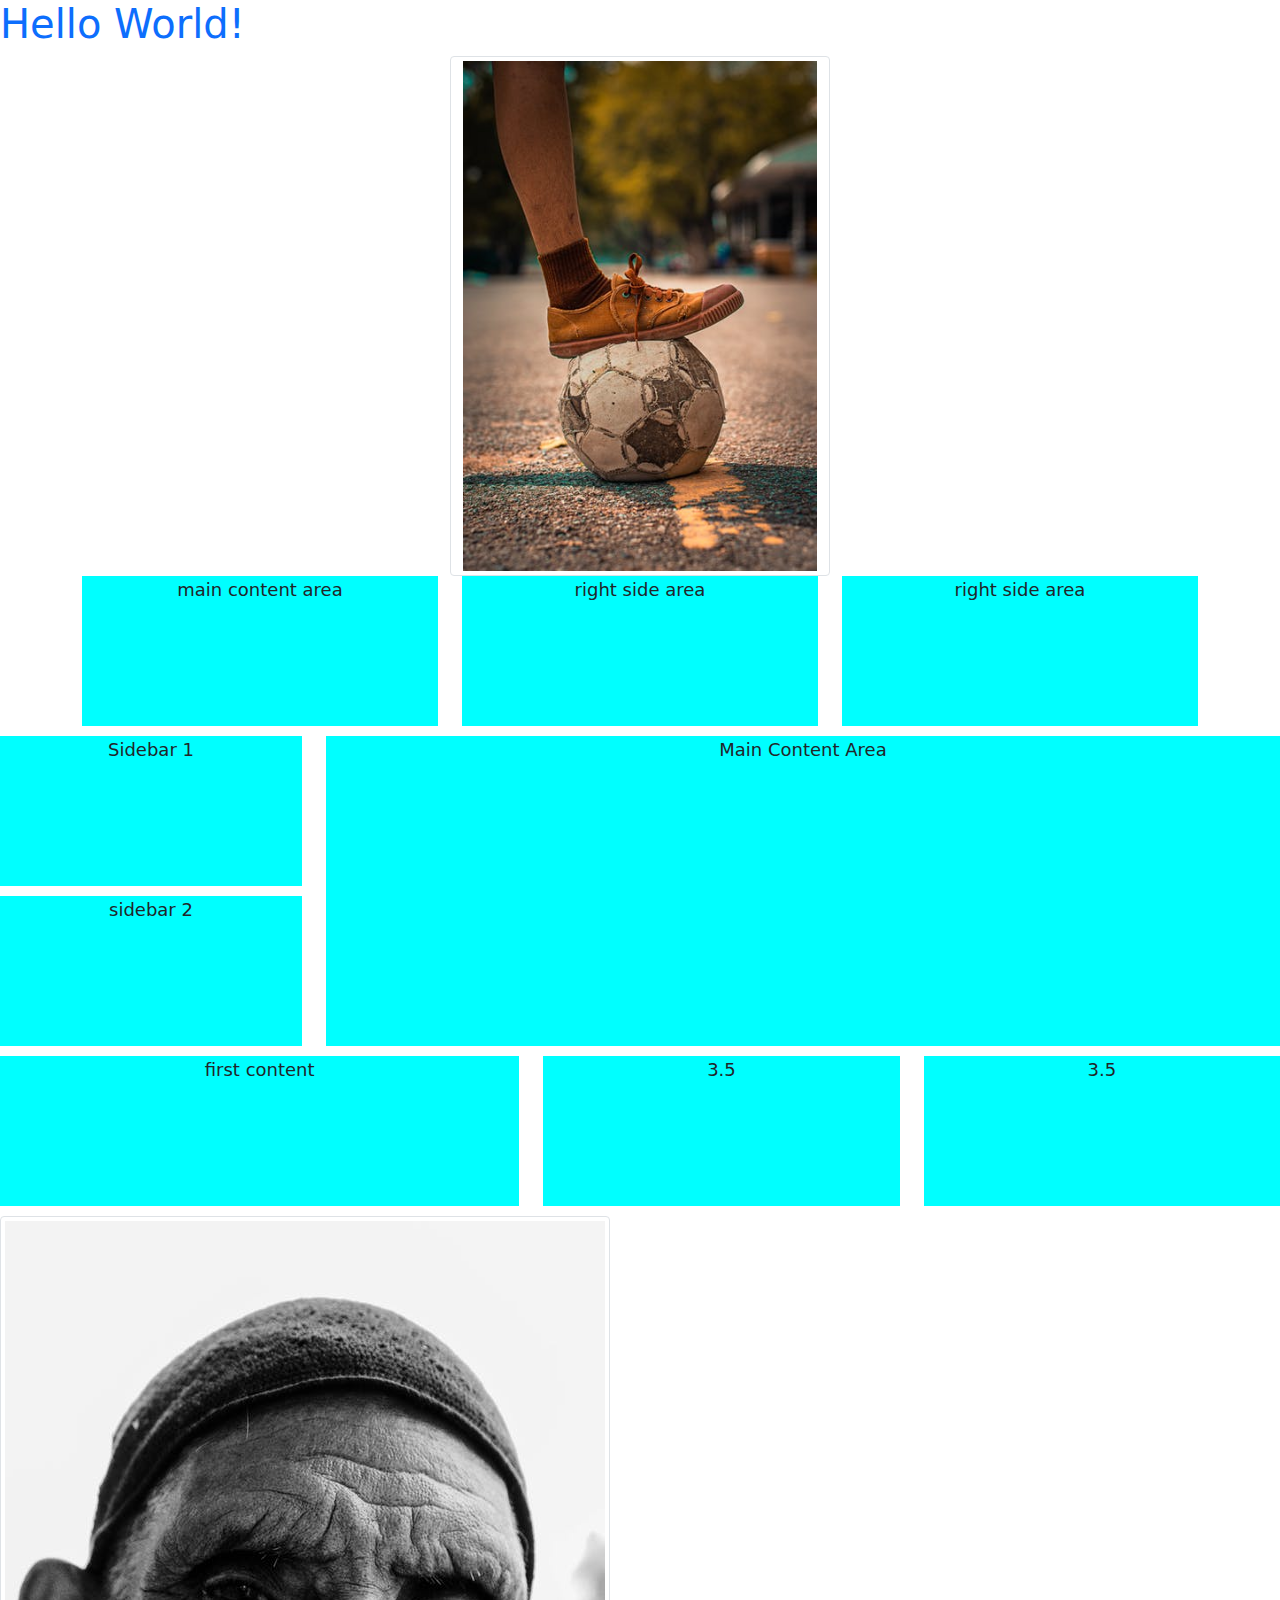
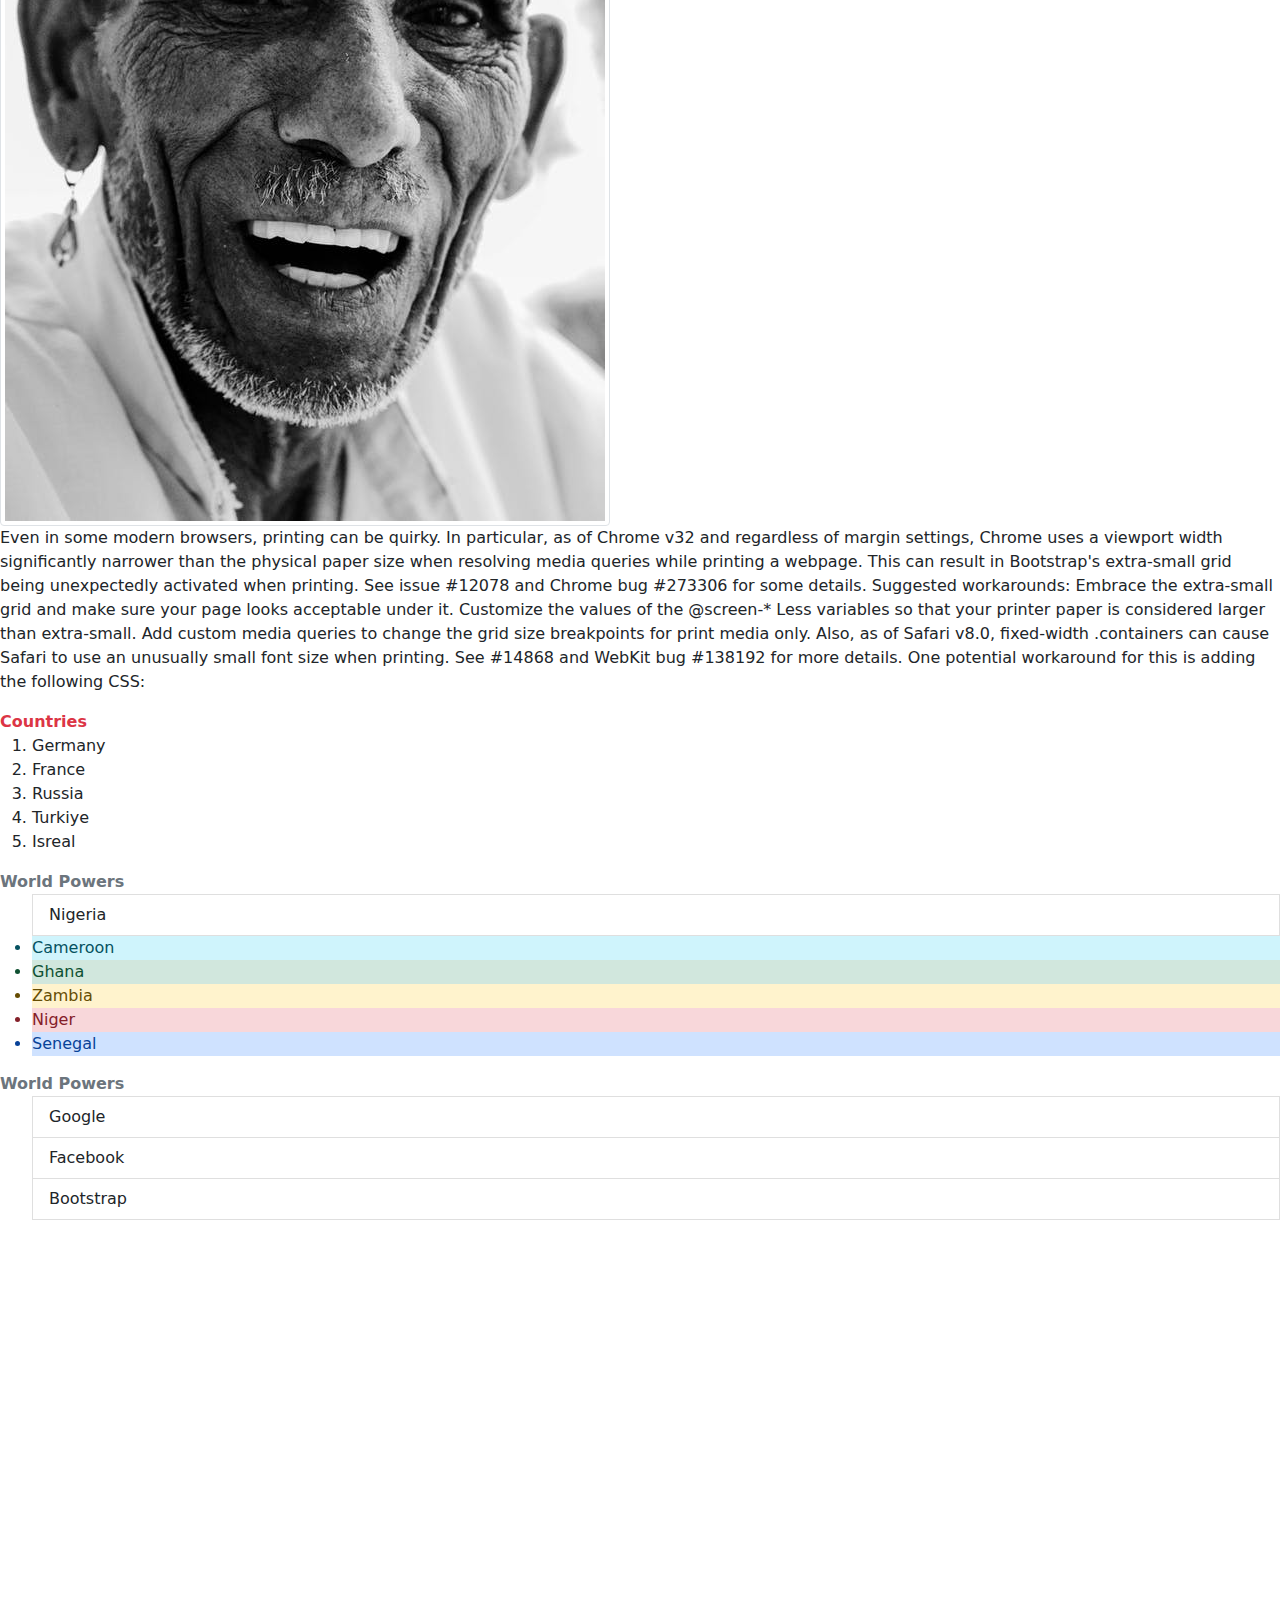
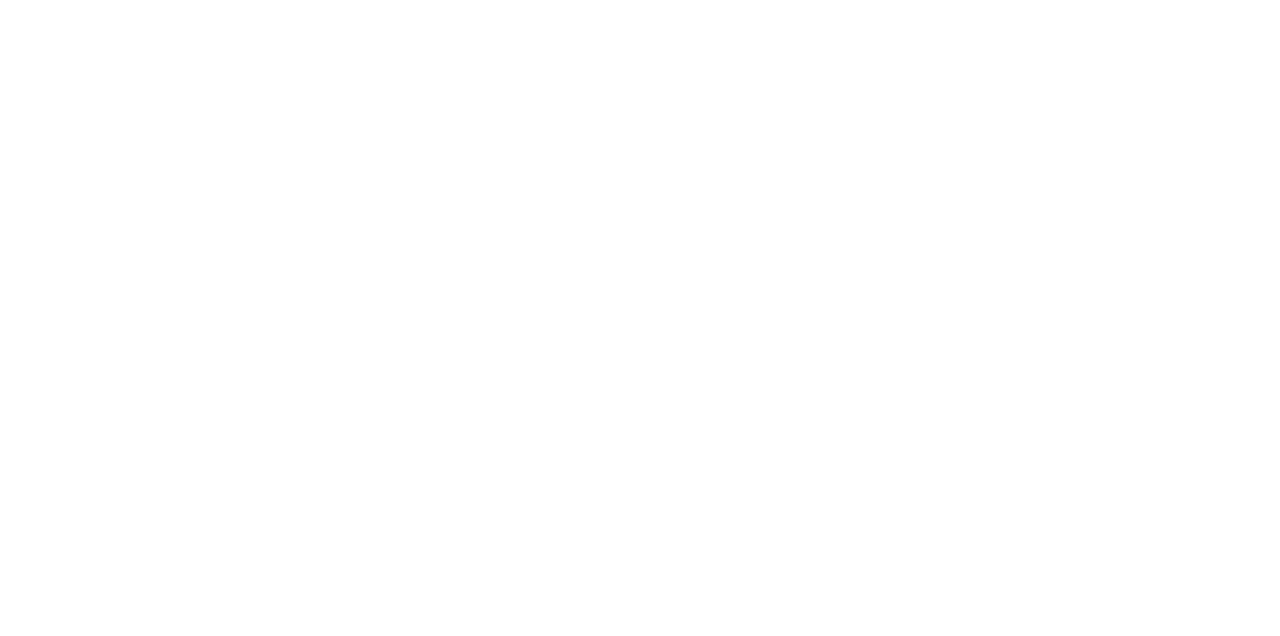
<file: index.html>
<!DOCTYPE html>
<html lang="en">

<head>
  <meta charset="utf-8">
  <meta http-equiv="X-UA-Compatible" content="IE=edge">
  <meta name="viewport" content="width=device-width, initial-scale=1">
  <!-- The above 3 meta tags *must* come first in the head; any other head content must come *after* these tags -->
  <title>Bootstrap 101 Template</title>

  <!-- Bootstrap -->
  <link href="css/bootstrap.min.css" rel="stylesheet">
  <link rel="stylesheet" href="stylesheet.css">

  <!-- HTML5 shim and Respond.js for IE8 support of HTML5 elements and media queries -->
  <!-- WARNING: Respond.js doesn't work if you view the page via file:// -->
  <!--[if lt IE 9]>
      <script src="https://cdn.jsdelivr.net/npm/html5shiv@3.7.3/dist/html5shiv.min.js"></script>
      <script src="https://cdn.jsdelivr.net/npm/respond.js@1.4.2/dest/respond.min.js"></script>
    <![endif]-->
</head>

<body style="padding-bottom: 1000px">
  <h1 class="text-primary">Hello World!</h1>
  <div class="container">
    <div class="row">
      <img src="images/pexels-photo-3306490.jpeg" class="col-md-4 offset-4 img-responsive img-thumbnail">
    </div>


    <div class="row">
      <div class="col-md-4">
        <div class="sidebar">main content area</div>
      </div>
      <div class="col-md-4">
        <div class="sidebar">right side area</div>
      </div>
      <div class="col-md-4">
        <div class="sidebar">right side area</div>
      </div>
    </div>
  </div>

  <div class="row">
    <div class="col-xl-3">
      <div class="row">
        <div class="col-xs-12">
          <div class="sidebar">Sidebar 1</div>
        </div>
      </div>
      <div class="row">
        <div class="col-xs-12">
          <div class="sidebar">sidebar 2</div>
        </div>
      </div>
    </div>
    <div class="col-xl-9">
      <div class="main-content">Main Content Area</div>
    </div>
  </div>

  <div class="row">
    <div class="col-5">
      <div class="sidebar">first content</div>
    </div>

    <div class="col-7">
      <div class="row">
        <div class="col-6">
          <div class="sidebar">3.5</div>
        </div>
        <div class="col-6">
          <div class="sidebar">3.5</div>
        </div>
      </div>
    </div>
  </div>
  </div>
  <div class="row">
    <div class="col-xl-12">
      <img src="images/ui-face2.jpeg" class="center-block thumbnail img-thumbnail img-responsive" />
      <p>Even in some modern browsers, printing can be quirky.

        In particular, as of Chrome v32 and regardless of margin settings, Chrome uses a viewport width significantly
        narrower than the physical paper size when resolving media queries while printing a webpage. This can result in
        Bootstrap's extra-small grid being unexpectedly activated when printing. See issue #12078 and Chrome bug #273306
        for some details. Suggested workarounds:

        Embrace the extra-small grid and make sure your page looks acceptable under it.
        Customize the values of the @screen-* Less variables so that your printer paper is considered larger than
        extra-small.
        Add custom media queries to change the grid size breakpoints for print media only.
        Also, as of Safari v8.0, fixed-width .containers can cause Safari to use an unusually small font size when
        printing. See #14868 and WebKit bug #138192 for more details. One potential workaround for this is adding the
        following CSS:
      </p>
    </div>
  </div>
  </div>
  <strong class="text-danger">Countries</strong>
  <ol>
    <li>Germany</li>
    <li>France</li>
    <li>Russia</li>
    <li>Turkiye</li>
    <li>Isreal</li>
  </ol>

  <strong class="text-secondary list-group">World Powers</strong>
  <ul>
    <li class="list-group-item">
      Nigeria
      <span class="badge">New</span>
    </li>
    <li class="list-group-item-info disable">Cameroon</li>
    <li class="list-group-item-success active">Ghana</li>
    <li class="list-group-item-warning active">Zambia</li>
    <li class="list-group-item-danger ">Niger</li>
    <li class="list-group-item-primary">Senegal</li>
  </ul>

  <strong class="text-secondary list-group">World Powers</strong>
  <ul>
    <div class="list-items strong">
      <a href="http:google.com" class="list-group-item">Google</a>
      <a href="http:facebook.com" class="list-group-item">Facebook</a>
      <a href="http:getbootstrap.com" class="list-group-item">Bootstrap</a>
    </div>


    <!-- jQuery (necessary for Bootstrap's JavaScript plugins) -->
    <script src="https://ajax.googleapis.com/ajax/libs/jquery/1.12.4/jquery.min.js"></script>
    <!-- Include all compiled plugins (below), or include individual files as needed -->
    <script src="js/bootstrap.min.js"></script>
</body>

</html>
</file>
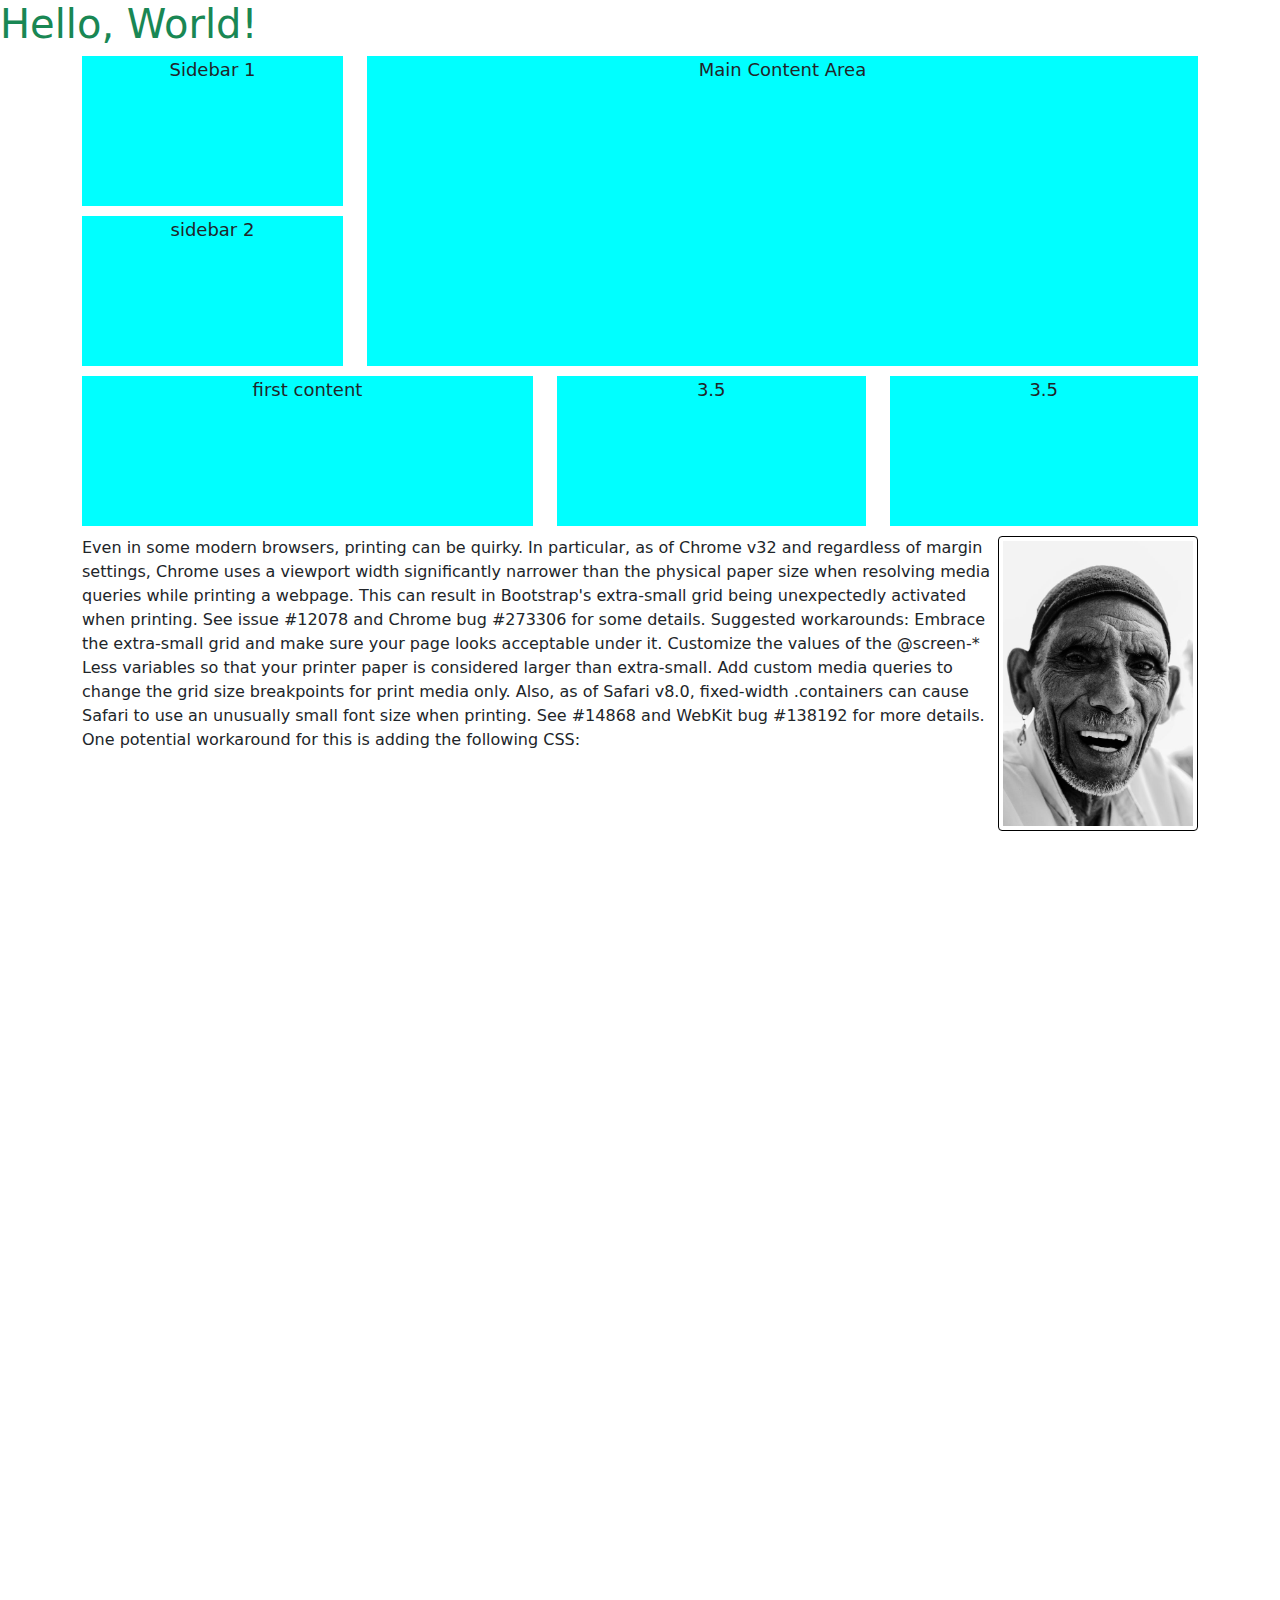
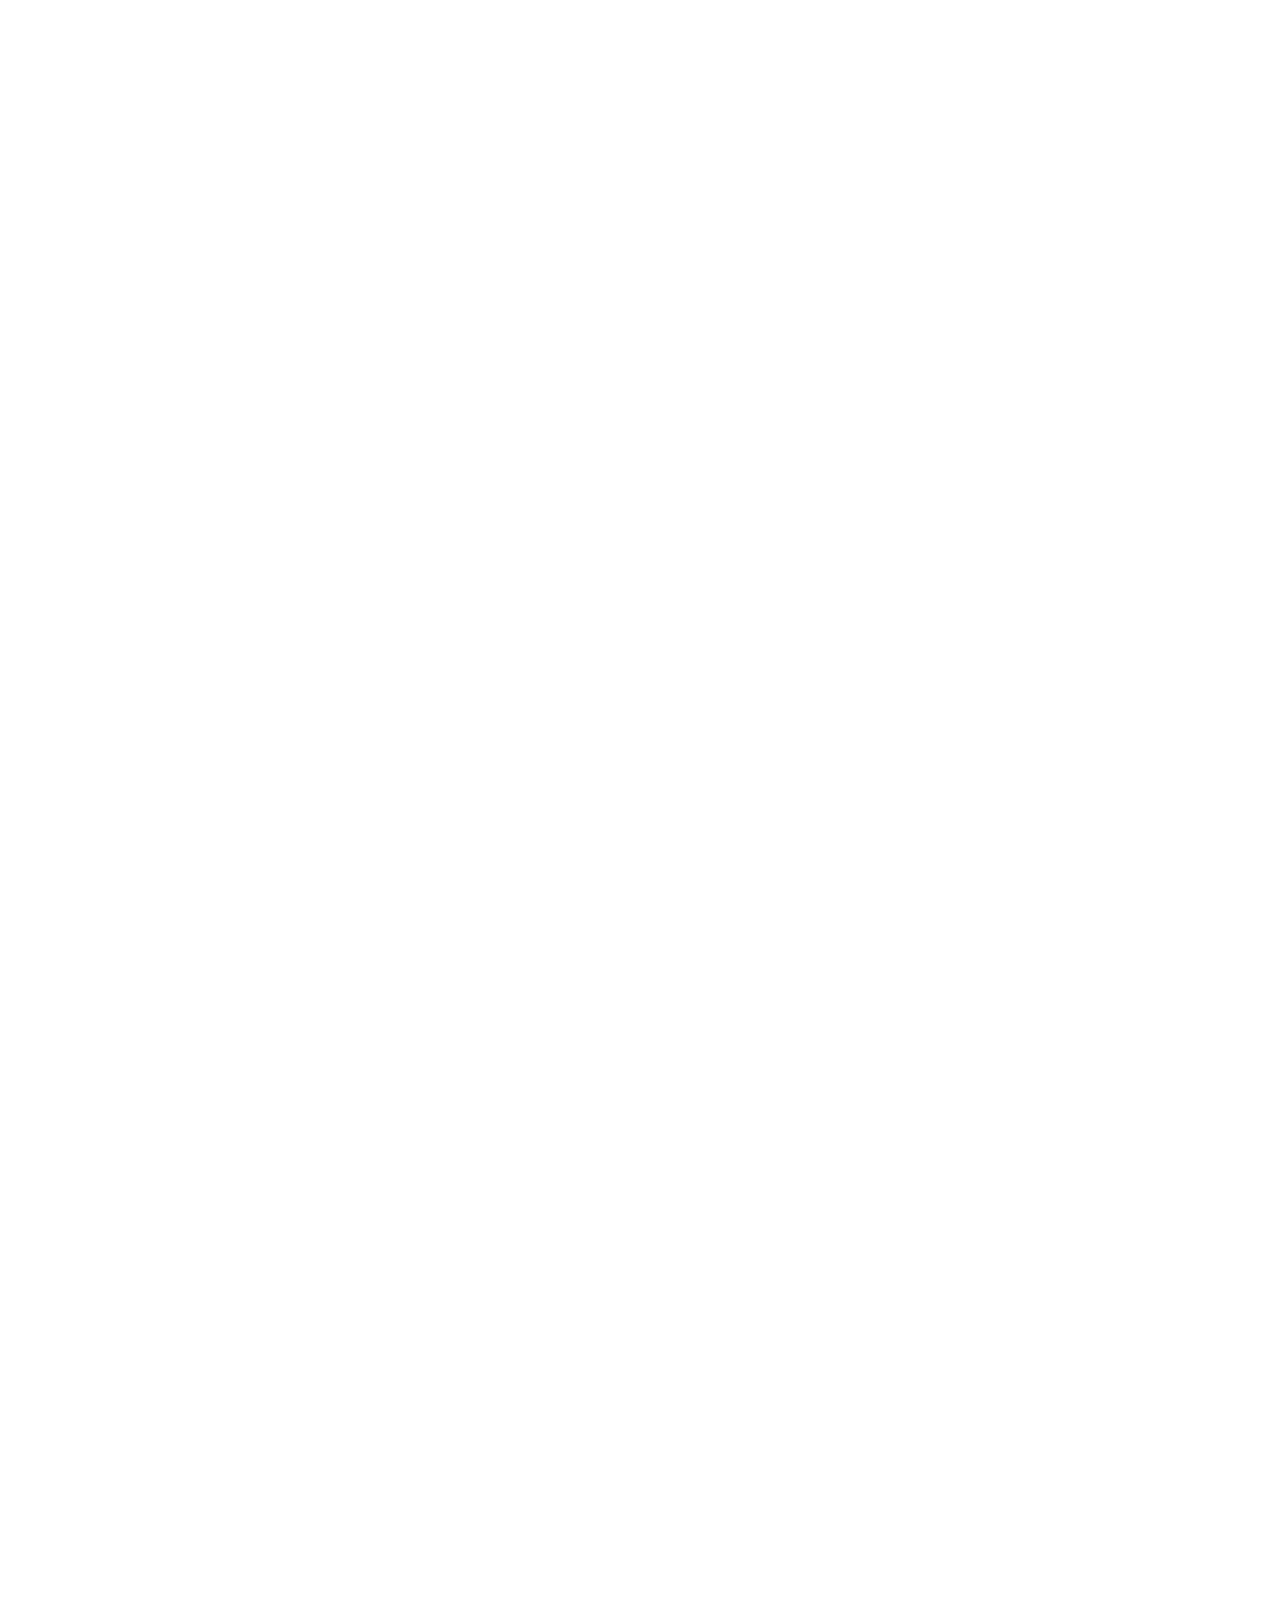
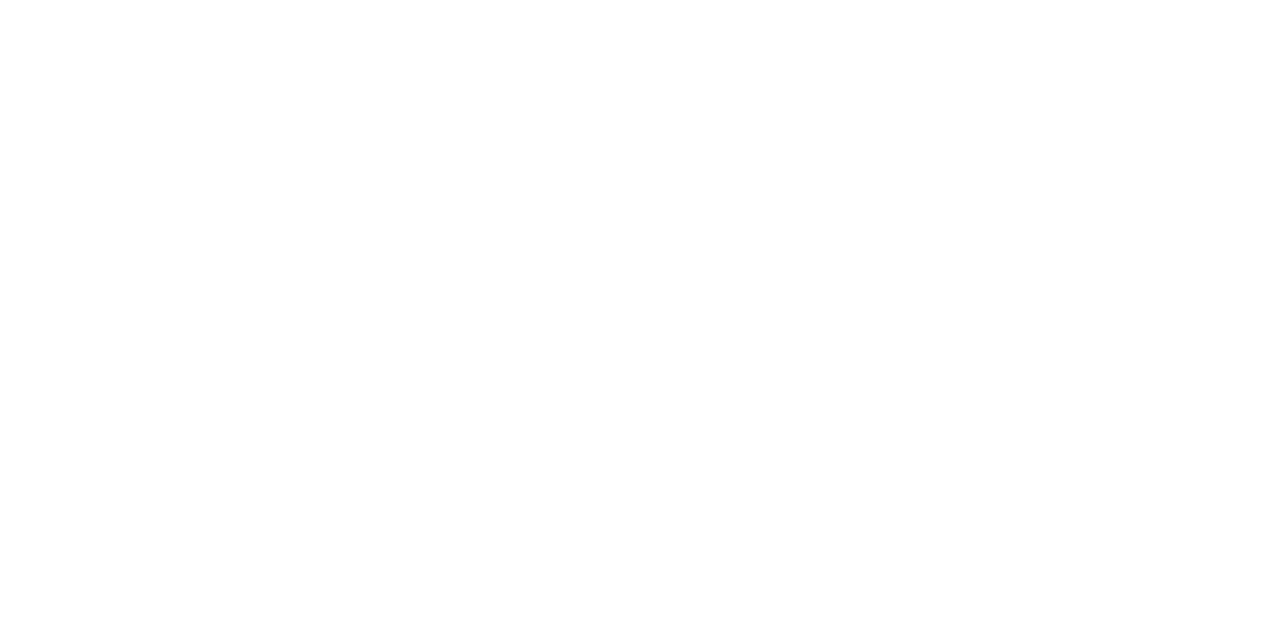
<file: index2.html>
<!DOCTYPE html>
<html lang="en">
  <head>
    <meta charset="utf-8">
    <meta http-equiv="X-UA-Compatible" content="IE=edge">
    <meta name="viewport" content="width=device-width, initial-scale=1">
    <!-- The above 3 meta tags *must* come first in the head; any other head content must come *after* these tags -->
    <title>Bootstrap 101 Template</title>

    <!-- Bootstrap -->
    <link href="css/bootstrap.min.css" rel="stylesheet">

    <!-- HTML5 shim and Respond.js for IE8 support of HTML5 elements and media queries -->
    <!-- WARNING: Respond.js doesn't work if you view the page via file:// -->
    <!--[if lt IE 9]>
      <script src="https://cdn.jsdelivr.net/npm/html5shiv@3.7.3/dist/html5shiv.min.js"></script>
      <script src="https://cdn.jsdelivr.net/npm/respond.js@1.4.2/dest/respond.min.js"></script>
    <![endif]-->
  </head>
  <link rel="stylesheet" href="stylesheet.css">
  <body style="padding-bottom: 3000px">
    <h1 class="text-success">Hello, World!</h1>
    <div class="container">
      <div class="row">
        <div class="col-xl-3">
          <div class="row">
            <div class="col-xs-12">
              <div class="sidebar">Sidebar 1</div>
            </div>
          </div>
          <div class="row">
            <div class="col-xs-12">
                <div class="sidebar">sidebar 2</div>
            </div>
          </div>
        </div>
        <div class="col-xl-9">
          <div class="main-content">Main Content Area</div>
        </div>
      </div>


      <div class="row">
        <div class="col-5">
          <div class="sidebar">first content</div>
        </div>

        <div class="col-7">
          <div class="row">
            <div class="col-6">
              <div class="sidebar">3.5</div>
            </div>
            <div class="col-6">
              <div class="sidebar">3.5</div>
            </div>
          </div>
        </div>
      </div>
    </div>

    <div class="container">
      <div class="row">
        <div class="col-md-12 offset-0">
          <img src="images/ui-face2.jpeg" class="thumbnail1 thumbnail img-thumbnail img-responsive"/>
           <p>Even in some modern browsers, printing can be quirky.

            In particular, as of Chrome v32 and regardless of margin settings, Chrome uses a viewport width significantly narrower than the physical paper size when resolving media queries while printing a webpage. This can result in Bootstrap's extra-small grid being unexpectedly activated when printing. See issue #12078 and Chrome bug #273306 for some details. Suggested workarounds:
            
            Embrace the extra-small grid and make sure your page looks acceptable under it.
            Customize the values of the @screen-* Less variables so that your printer paper is considered larger than extra-small.
            Add custom media queries to change the grid size breakpoints for print media only.
            Also, as of Safari v8.0, fixed-width .containers can cause Safari to use an unusually small font size when printing. See #14868 and WebKit bug #138192 for more details. One potential workaround for this is adding the following CSS:</p>
       </div>
      </div>
    </div>

    <!-- jQuery (necessary for Bootstrap's JavaScript plugins) -->
    <script src="https://ajax.googleapis.com/ajax/libs/jquery/1.12.4/jquery.min.js"></script>
    <!-- Include all compiled plugins (below), or include individual files as needed -->
    <script src="js/bootstrap.min.js"></script>
  </body>
</html>
</file>
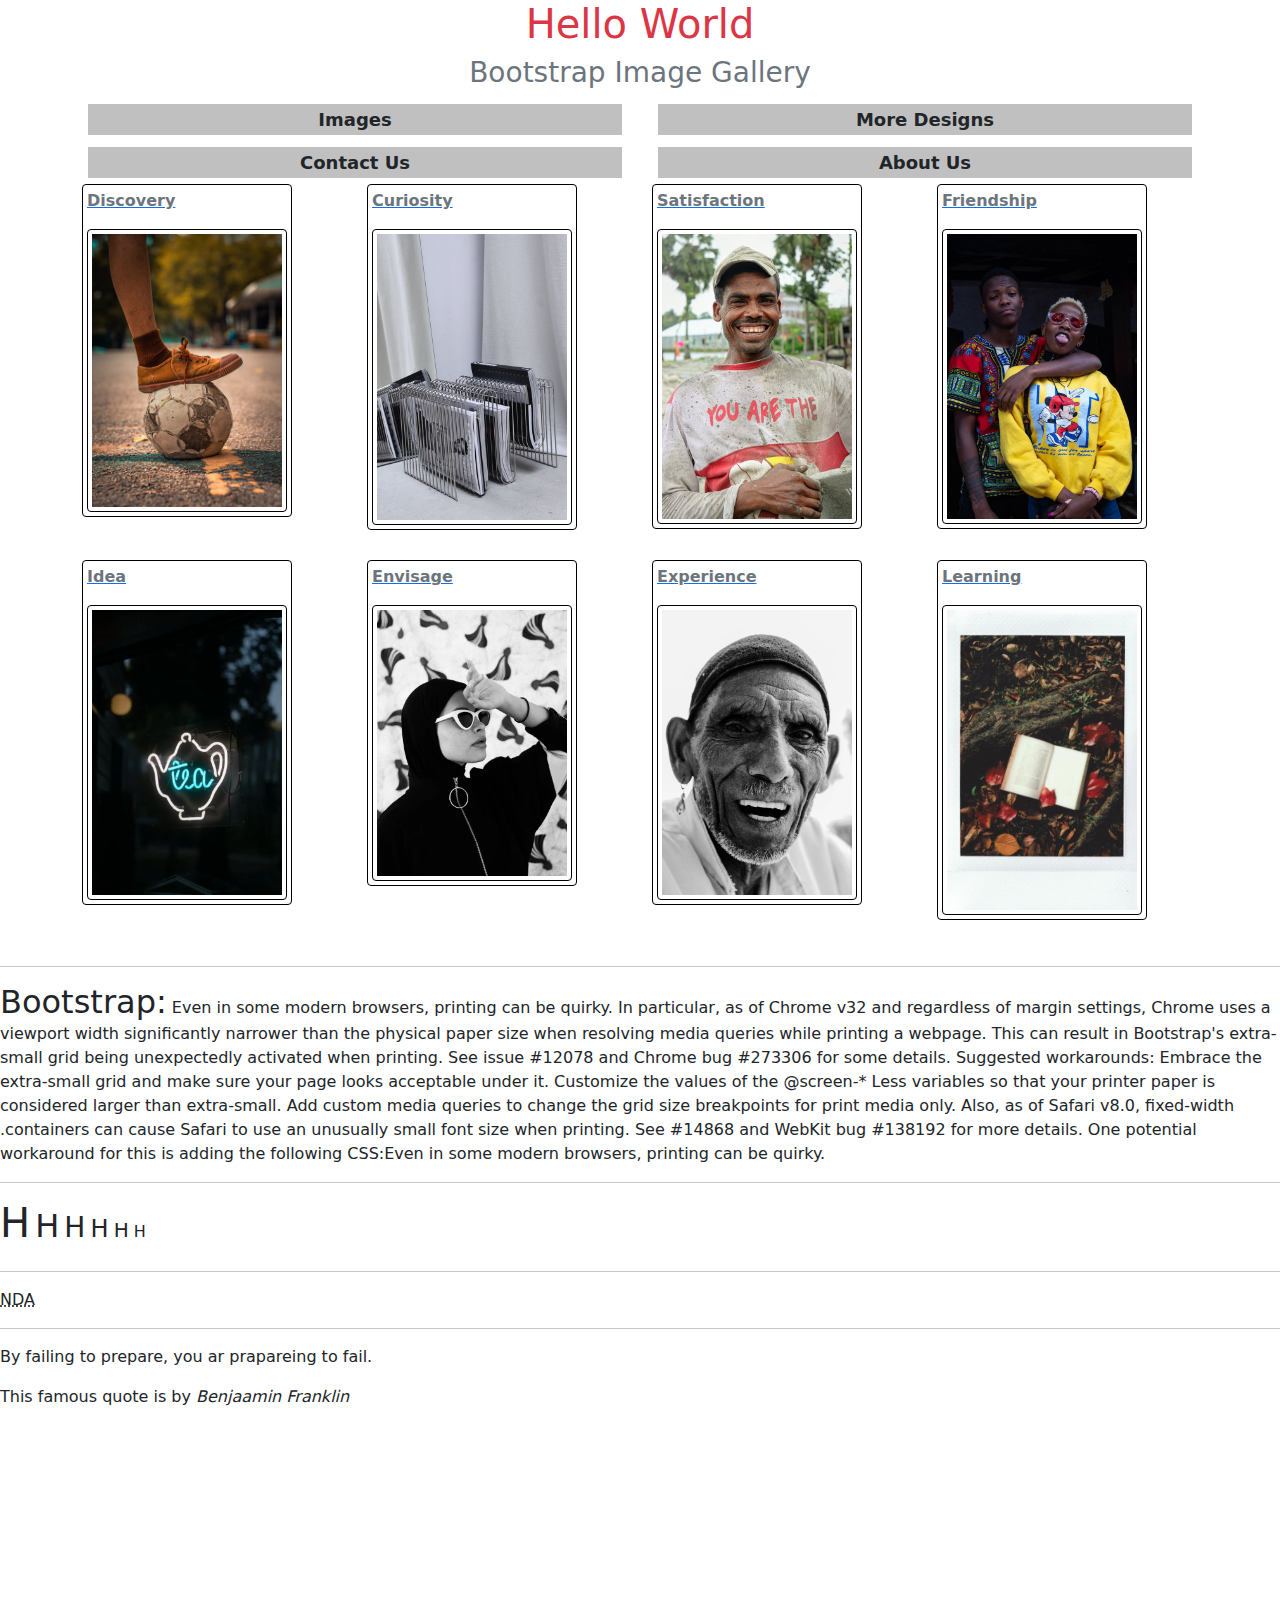
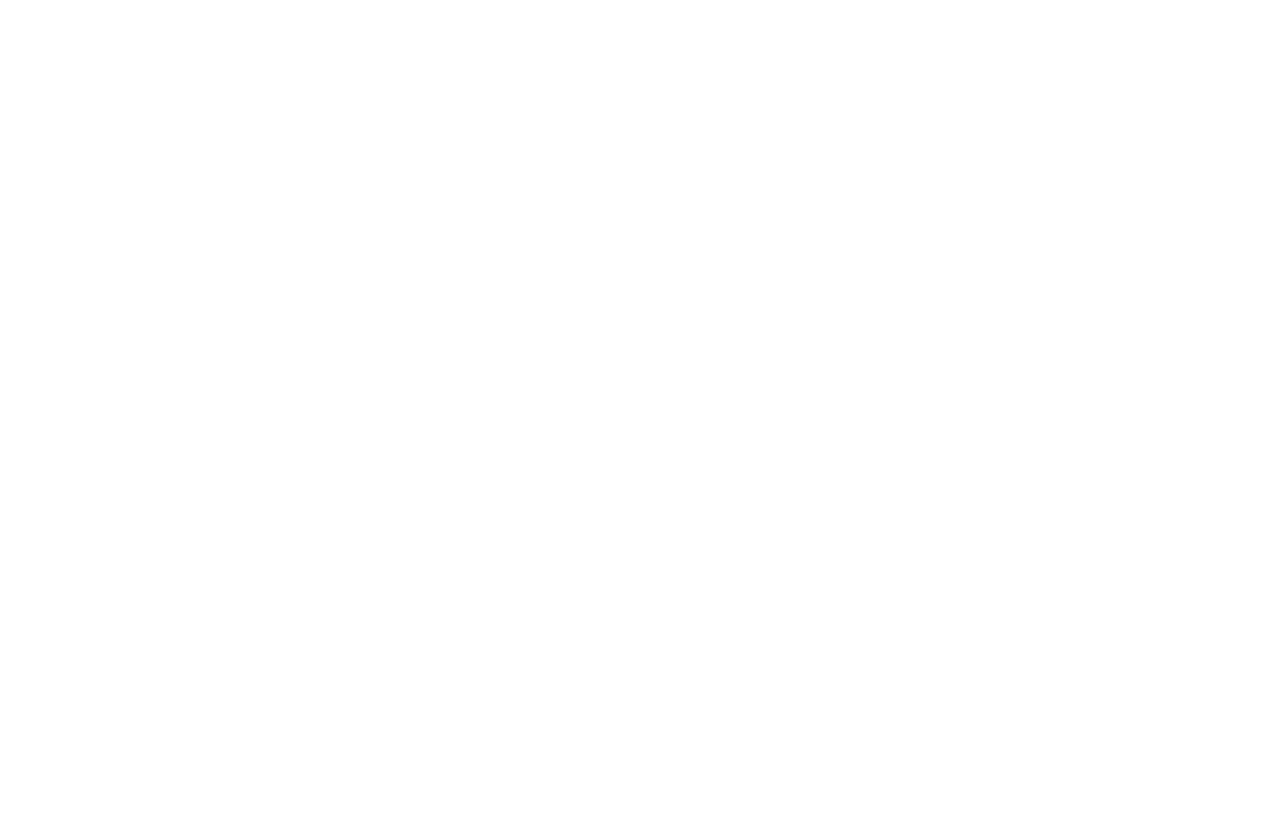
<file: photogallery.html>
<!DOCTYPE html>
<html lang="en">
  <head>
    <meta charset="utf-8">
    <meta http-equiv="X-UA-Compatible" content="IE=edge">
    <meta name="viewport" content="width=device-width, initial-scale=1">
    <!-- The above 3 meta tags *must* come first in the head; any other head content must come *after* these tags -->
    <title>Bootstrap 101 Template</title>

    <!-- Bootstrap -->
    <link href="css/bootstrap.min.css" rel="stylesheet">
    <link rel="stylesheet" href="stylesheet.css">

    <!-- HTML5 shim and Respond.js for IE8 support of HTML5 elements and media queries -->
    <!-- WARNING: Respond.js doesn't work if you view the page via file:// -->
    <!--[if lt IE 9]>
      <script src="https://cdn.jsdelivr.net/npm/html5shiv@3.7.3/dist/html5shiv.min.js"></script>
      <script src="https://cdn.jsdelivr.net/npm/respond.js@1.4.2/dest/respond.min.js"></script>
    <![endif]-->
  </head>
  <body style="padding-bottom: 1000px">
    <h1 class="text-danger text-center">Hello World</h1>
    <h3 class="text-secondary text-center">Bootstrap Image Gallery</h3>
    <div  class="container">
      <div class="row">
        <div class="col-3 col-4 col-6">
          <div class="text-boxes">Images</div>
        </div>
        <div class="col-3 col-4 col-6">
          <div class="text-boxes">More Designs</div>
        </div>
        <div class="col-3 col-4 col-6">
          <div class="text-boxes hidden-xs hidden-sm">Contact Us</div>
        </div>
        <div class="col-3 col-4 col-6">
          <div class="text-boxes visible-xl visible-lg">About Us</div>
        </div>
      </div>
    </div>
    <div class="container">
      <div class="row">
        <div class="col-lg-3 col-md-4 col-sm-6 hidden-sm">
          <a href="images/pexels-photo-3306490.jpeg" class="img-thumbnail img-responsive thumbnail2">
            <p class="text-secondary picture-info">Discovery</p>
            <img src="images/pexels-photo-3306490.jpeg" class="img-thumbnail thumbnail1 img-responsive">
          </a>
        </div>
        <div class="col-lg-3 col-md-4 col-sm-6 visible-sm visible-md">
          <a href="images/pexels-photo-6045042.jpeg" class="img-thumbnail img-responsive thumbnail2">
            <p class="text-secondary picture-info">Curiosity</p>
            <img src="images/pexels-photo-6045042.jpeg" class="img-thumbnail thumbnail1 img-responsive">
          </a>
        </div>
        <div class="col-lg-3 col-md-4 col-sm-6 visible-md visible-lg visible-xl">
          <a href="images/ui-face4.jpeg" class="img-thumbnail img-responsive thumbnail2">
            <p class="text-secondary picture-info">Satisfaction</p>
            <img src="images/ui-face4.jpeg" class="img-thumbnail thumbnail1 img-responsive">
          </a>
        </div>
        <div class="col-lg-3 col-md-4 col-sm-6 hidden-md hidden-xs hidden-sm">
          <a href="images/ui-face5.jpeg" class="img-thumbnail img-responsive thumbnail2">
            <p class="text-secondary picture-info">Friendship</p>
            <img src="images/ui-face5.jpeg" class="img-thumbnail thumbnail1 img-responsive">
          </a>
        </div>
        <div class="col-lg-3 col-md-4 col-sm-6">
          <a href="images/logo.png" class="img-thumbnail img-responsive thumbnail2">
            <p class="text-secondary picture-info">Idea</p>
            <img src="images/logo.png" class="img-thumbnail thumbnail1 img-responsive">
          </a>
        </div>
        <div class="col-lg-3 col-md-4 col-sm-6">
          <a href="images/ui-face1.jpeg" class="img-thumbnail img-responsive thumbnail2">
            <p class="text-secondary picture-info">Envisage</p>
            <img src="images/ui-face1.jpeg" class="img-thumbnail thumbnail1 img-responsive">
          </a>
        </div>
        <div class="col-lg-3 col-md-4 col-sm-6">
          <a href="images/ui-face2.jpeg" class="img-thumbnail img-responsive thumbnail2">
            <p class="text-secondary picture-info">Experience</p>
            <img src="images/ui-face2.jpeg" class="img-thumbnail thumbnail1 img-responsive">
          </a>
        </div>
        <div class="col-lg-3 col-md-4 col-sm-6">
          <a href="images/header-img.png" class="img-thumbnail img-responsive thumbnail2">
            <p class="text-secondary picture-info">Learning</p>
            <img src="images/header-img.png" class="img-thumbnail thumbnail1 img-responsive">
          </a>
        </div>
      </div>
    </div>
    <hr />


    <p>
      <span class="h2">Bootstrap:</span> Even in some modern browsers, printing can be quirky.

      In particular, as of Chrome v32 and regardless of margin settings, Chrome uses a viewport width significantly narrower than the physical paper size when resolving media queries while printing a webpage. This can result in Bootstrap's extra-small grid being unexpectedly activated when printing. See issue #12078 and Chrome bug #273306 for some details. Suggested workarounds:
      
      Embrace the extra-small grid and make sure your page looks acceptable under it.
      Customize the values of the @screen-* Less variables so that your printer paper is considered larger than extra-small.
      Add custom media queries to change the grid size breakpoints for print media only.
      Also, as of Safari v8.0, fixed-width .containers can cause Safari to use an unusually small font size when printing. See #14868 and WebKit bug #138192 for more details. One potential workaround for this is adding the following CSS:Even in some modern browsers, printing can be quirky.
    </p>
  <hr />
    <h1 style="display:inline-block">H</h1> <h2 style="display:inline-block">H</h2> <h3 style="display:inline-block">H</h3> <h4 style="display:inline-block">H</h4> <h5 style="display:inline-block">H</h5> <h6 style="display:inline-block">H</h6> 
  <hr />

  <abbr title="Nigeria Defence Academy">NDA</abbr>

  <hr />
  <blockquote class="blockquote-reverse">
    <p>By failing to prepare, you ar prapareing to fail.</p>
    <footer>This famous quote is by <cite title="Benjamin Franklin">Benjaamin Franklin</cite></footer>
  </blockquote>
  </body>
    
    <!-- jQuery (necessary for Bootstrap's JavaScript plugins) -->
    <script src="https://ajax.googleapis.com/ajax/libs/jquery/1.12.4/jquery.min.js"></script>
    <!-- Include all compiled plugins (below), or include individual files as needed -->
    <script src="js/bootstrap.min.js"></script>
  </body>
</html>
</file>
<file: stylesheet.css>
.main-content {
  margin-bottom: 10px;
  min-height: 310px;
  background-color: cyan;
  text-align: center;
  font-size: large;
}

.thumbnail1 {
  width: 200px;
  float: right;
  border-color: black;
  align-items: center;
}

.thumbnail2 {
  width: 210px;
  float: left;
  border-color: black;
  margin-bottom: 30px;
}

.picture-info {
  font-size: 16px;
  font-weight: bold;
}

.text-boxes {
  margin: 6px;
  min-height: 20px;
  text-align: center;
  font-size: large;
  font-weight: bold;
  padding-left: 4px;
  padding-right: 4px;
  padding-top: 2px;
  padding-bottom: 2px;
  background-color: silver;
}

.columns {
  border-radius: 1;
  border-style: solid;
  border-color: rgb(112, 50, 50);
  min-height: 300px;
  font-size: 20px;
  margin-top: 6px;
}

.columns1 {
  border-color: rgb(112, 50, 50);
  min-height: 300px;
  font-size: 20px;
  margin-top: 6px;
}

.sidebar {
  margin-bottom: 10px;
  min-height: 150px;
  background-color: cyan;
  text-align: center;
  font-size: large;
}

.sidebar1 {
  border-color: rgb(112, 50, 50);
  min-height: 150px;
  font-size: 20px;
  margin-top: 6px;
  background-color: cyan;
}

.mainbar {
  border-color: goldenrod;
  min-height: 315px;
  font-size: 20px;
  margin-top: 6px;
}

.costumdiv {
  min-height: 100px;
  background-color: rgb(179, 53, 78);
  color: cyan;
}

.hr {
  border: 2px solid rgb(32, 103, 233);
}

.pre {
  background-color: silver;
  max-height: 350px;
  max-width: 800px;
}

.fa-solid {
  color: black;
}

.all {
  background-color: rgb(228, 226, 226);
  border-radius: 1;
  border-style: solid;
  border-color: red;
  min-height: 70px;
  margin-right: 0;
  margin-left: 0;
  margin-top: 25px;

}

.beginning {
  margin-right: 10px;
}

.middle {
  margin-right: 10px;
}

.list-icon {
  font-size: 40px;
  padding-left: -7px;

}

.fa-brands {
  color: red;
  font-size: 45px;
}

.dropdown2 {
  height: 300px;
  width: 400px;
  background-color: silver;
  border-style: solid;
  border-width: 2px;
}
</file>
